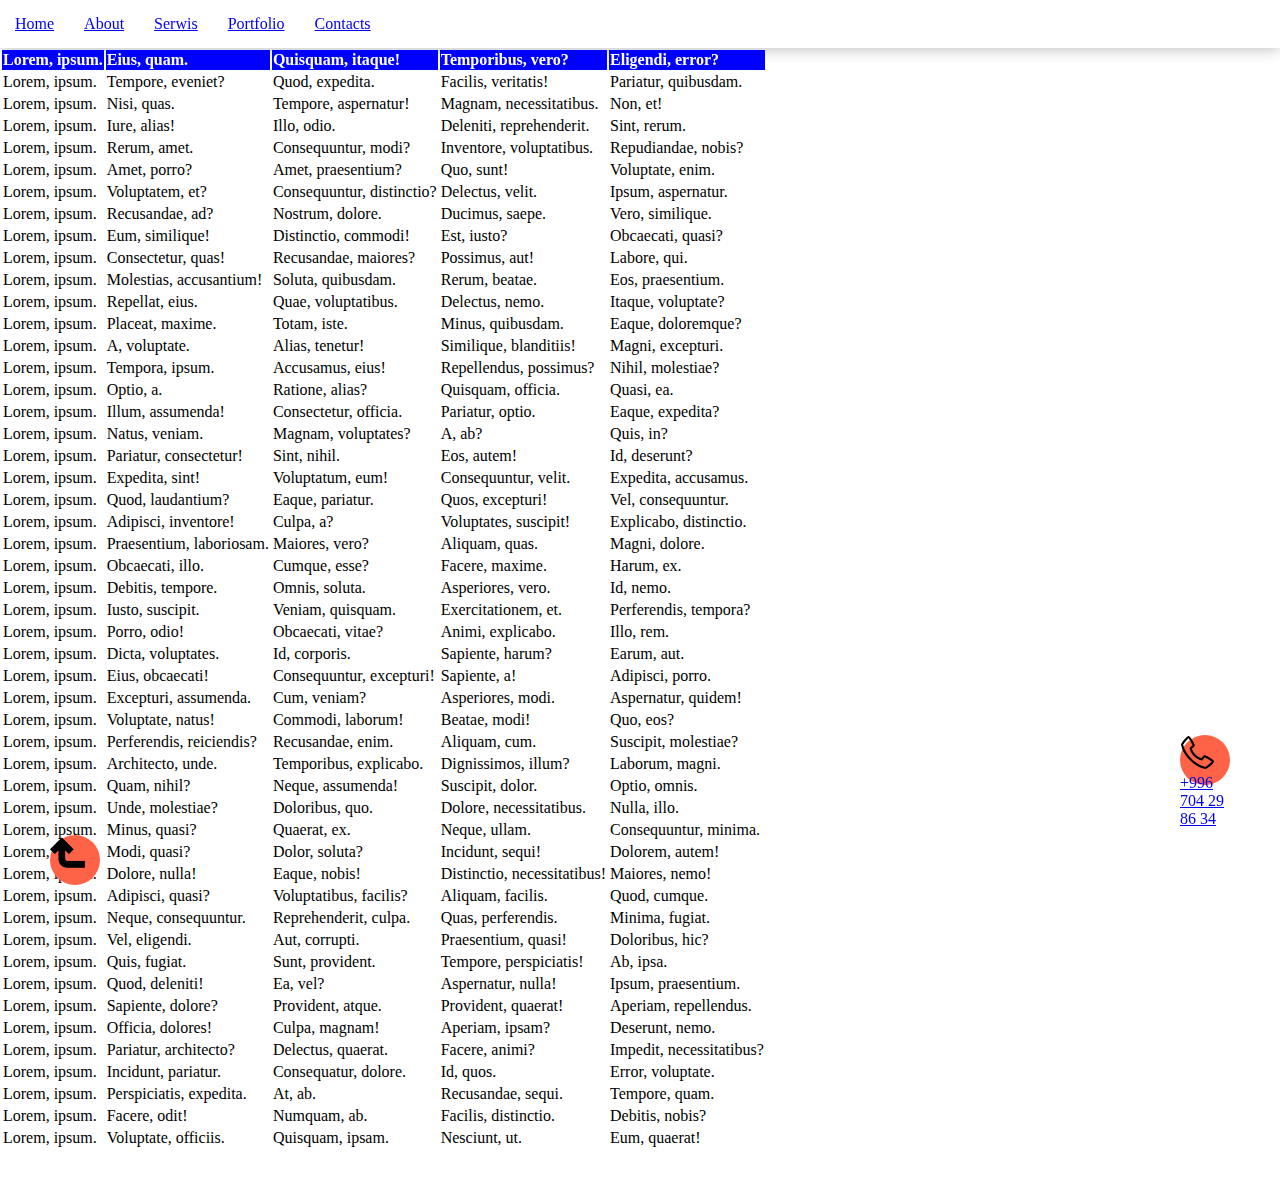
<file: index.html>
<!DOCTYPE html>
<html lang="en">

<head>
    <meta charset="UTF-8">
    <meta http-equiv="X-UA-Compatible" content="IE=edge">
    <meta name="viewport" content="width=device-width, initial-scale=1.0">
    <link rel="stylesheet" href="./style.css">
    <title>Document</title>
</head>

<body>
    <header>
        <nav>
            <ul>
                <li>
                    <a href="#">Home</a>
                </li>
                <li>
                    <a href="#">About</a>
                </li>
                <li>
                    <a href="#">Serwis</a>
                </li>
                <li>
                    <a href="#">Portfolio</a>
                </li>
                <li>
                    <a href="#">Contacts</a>
                </li>
            </ul>
        </nav>
    </header>

    <table>
        <tr>
            <td>Lorem, ipsum.</td>
            <td>Eius, quam.</td>
            <td>Quisquam, itaque!</td>
            <td>Temporibus, vero?</td>
            <td>Eligendi, error?</td>
        </tr>
        <tr>
            <td>Lorem, ipsum.</td>
            <td>Tempore, eveniet?</td>
            <td>Quod, expedita.</td>
            <td>Facilis, veritatis!</td>
            <td>Pariatur, quibusdam.</td>
        </tr>
        <tr>
            <td>Lorem, ipsum.</td>
            <td>Nisi, quas.</td>
            <td>Tempore, aspernatur!</td>
            <td>Magnam, necessitatibus.</td>
            <td>Non, et!</td>
        </tr>
        <tr>
            <td>Lorem, ipsum.</td>
            <td>Iure, alias!</td>
            <td>Illo, odio.</td>
            <td>Deleniti, reprehenderit.</td>
            <td>Sint, rerum.</td>
        </tr>
        <tr>
            <td>Lorem, ipsum.</td>
            <td>Rerum, amet.</td>
            <td>Consequuntur, modi?</td>
            <td>Inventore, voluptatibus.</td>
            <td>Repudiandae, nobis?</td>
        </tr>
        <tr>
            <td>Lorem, ipsum.</td>
            <td>Amet, porro?</td>
            <td>Amet, praesentium?</td>
            <td>Quo, sunt!</td>
            <td>Voluptate, enim.</td>
        </tr>
        <tr>
            <td>Lorem, ipsum.</td>
            <td>Voluptatem, et?</td>
            <td>Consequuntur, distinctio?</td>
            <td>Delectus, velit.</td>
            <td>Ipsum, aspernatur.</td>
        </tr>
        <tr>
            <td>Lorem, ipsum.</td>
            <td>Recusandae, ad?</td>
            <td>Nostrum, dolore.</td>
            <td>Ducimus, saepe.</td>
            <td>Vero, similique.</td>
        </tr>
        <tr>
            <td>Lorem, ipsum.</td>
            <td>Eum, similique!</td>
            <td>Distinctio, commodi!</td>
            <td>Est, iusto?</td>
            <td>Obcaecati, quasi?</td>
        </tr>
        <tr>
            <td>Lorem, ipsum.</td>
            <td>Consectetur, quas!</td>
            <td>Recusandae, maiores?</td>
            <td>Possimus, aut!</td>
            <td>Labore, qui.</td>
        </tr>
        <tr>
            <td>Lorem, ipsum.</td>
            <td>Molestias, accusantium!</td>
            <td>Soluta, quibusdam.</td>
            <td>Rerum, beatae.</td>
            <td>Eos, praesentium.</td>
        </tr>
        <tr>
            <td>Lorem, ipsum.</td>
            <td>Repellat, eius.</td>
            <td>Quae, voluptatibus.</td>
            <td>Delectus, nemo.</td>
            <td>Itaque, voluptate?</td>
        </tr>
        <tr>
            <td>Lorem, ipsum.</td>
            <td>Placeat, maxime.</td>
            <td>Totam, iste.</td>
            <td>Minus, quibusdam.</td>
            <td>Eaque, doloremque?</td>
        </tr>
        <tr>
            <td>Lorem, ipsum.</td>
            <td>A, voluptate.</td>
            <td>Alias, tenetur!</td>
            <td>Similique, blanditiis!</td>
            <td>Magni, excepturi.</td>
        </tr>
        <tr>
            <td>Lorem, ipsum.</td>
            <td>Tempora, ipsum.</td>
            <td>Accusamus, eius!</td>
            <td>Repellendus, possimus?</td>
            <td>Nihil, molestiae?</td>
        </tr>
        <tr>
            <td>Lorem, ipsum.</td>
            <td>Optio, a.</td>
            <td>Ratione, alias?</td>
            <td>Quisquam, officia.</td>
            <td>Quasi, ea.</td>
        </tr>
        <tr>
            <td>Lorem, ipsum.</td>
            <td>Illum, assumenda!</td>
            <td>Consectetur, officia.</td>
            <td>Pariatur, optio.</td>
            <td>Eaque, expedita?</td>
        </tr>
        <tr>
            <td>Lorem, ipsum.</td>
            <td>Natus, veniam.</td>
            <td>Magnam, voluptates?</td>
            <td>A, ab?</td>
            <td>Quis, in?</td>
        </tr>
        <tr>
            <td>Lorem, ipsum.</td>
            <td>Pariatur, consectetur!</td>
            <td>Sint, nihil.</td>
            <td>Eos, autem!</td>
            <td>Id, deserunt?</td>
        </tr>
        <tr>
            <td>Lorem, ipsum.</td>
            <td>Expedita, sint!</td>
            <td>Voluptatum, eum!</td>
            <td>Consequuntur, velit.</td>
            <td>Expedita, accusamus.</td>
        </tr>
        <tr>
            <td>Lorem, ipsum.</td>
            <td>Quod, laudantium?</td>
            <td>Eaque, pariatur.</td>
            <td>Quos, excepturi!</td>
            <td>Vel, consequuntur.</td>
        </tr>
        <tr>
            <td>Lorem, ipsum.</td>
            <td>Adipisci, inventore!</td>
            <td>Culpa, a?</td>
            <td>Voluptates, suscipit!</td>
            <td>Explicabo, distinctio.</td>
        </tr>
        <tr>
            <td>Lorem, ipsum.</td>
            <td>Praesentium, laboriosam.</td>
            <td>Maiores, vero?</td>
            <td>Aliquam, quas.</td>
            <td>Magni, dolore.</td>
        </tr>
        <tr>
            <td>Lorem, ipsum.</td>
            <td>Obcaecati, illo.</td>
            <td>Cumque, esse?</td>
            <td>Facere, maxime.</td>
            <td>Harum, ex.</td>
        </tr>
        <tr>
            <td>Lorem, ipsum.</td>
            <td>Debitis, tempore.</td>
            <td>Omnis, soluta.</td>
            <td>Asperiores, vero.</td>
            <td>Id, nemo.</td>
        </tr>
        <tr>
            <td>Lorem, ipsum.</td>
            <td>Iusto, suscipit.</td>
            <td>Veniam, quisquam.</td>
            <td>Exercitationem, et.</td>
            <td>Perferendis, tempora?</td>
        </tr>
        <tr>
            <td>Lorem, ipsum.</td>
            <td>Porro, odio!</td>
            <td>Obcaecati, vitae?</td>
            <td>Animi, explicabo.</td>
            <td>Illo, rem.</td>
        </tr>
        <tr>
            <td>Lorem, ipsum.</td>
            <td>Dicta, voluptates.</td>
            <td>Id, corporis.</td>
            <td>Sapiente, harum?</td>
            <td>Earum, aut.</td>
        </tr>
        <tr>
            <td>Lorem, ipsum.</td>
            <td>Eius, obcaecati!</td>
            <td>Consequuntur, excepturi!</td>
            <td>Sapiente, a!</td>
            <td>Adipisci, porro.</td>
        </tr>
        <tr>
            <td>Lorem, ipsum.</td>
            <td>Excepturi, assumenda.</td>
            <td>Cum, veniam?</td>
            <td>Asperiores, modi.</td>
            <td>Aspernatur, quidem!</td>
        </tr>
        <tr>
            <td>Lorem, ipsum.</td>
            <td>Voluptate, natus!</td>
            <td>Commodi, laborum!</td>
            <td>Beatae, modi!</td>
            <td>Quo, eos?</td>
        </tr>
        <tr>
            <td>Lorem, ipsum.</td>
            <td>Perferendis, reiciendis?</td>
            <td>Recusandae, enim.</td>
            <td>Aliquam, cum.</td>
            <td>Suscipit, molestiae?</td>
        </tr>
        <tr>
            <td>Lorem, ipsum.</td>
            <td>Architecto, unde.</td>
            <td>Temporibus, explicabo.</td>
            <td>Dignissimos, illum?</td>
            <td>Laborum, magni.</td>
        </tr>
        <tr>
            <td>Lorem, ipsum.</td>
            <td>Quam, nihil?</td>
            <td>Neque, assumenda!</td>
            <td>Suscipit, dolor.</td>
            <td>Optio, omnis.</td>
        </tr>
        <tr>
            <td>Lorem, ipsum.</td>
            <td>Unde, molestiae?</td>
            <td>Doloribus, quo.</td>
            <td>Dolore, necessitatibus.</td>
            <td>Nulla, illo.</td>
        </tr>
        <tr>
            <td>Lorem, ipsum.</td>
            <td>Minus, quasi?</td>
            <td>Quaerat, ex.</td>
            <td>Neque, ullam.</td>
            <td>Consequuntur, minima.</td>
        </tr>
        <tr>
            <td>Lorem, ipsum.</td>
            <td>Modi, quasi?</td>
            <td>Dolor, soluta?</td>
            <td>Incidunt, sequi!</td>
            <td>Dolorem, autem!</td>
        </tr>
        <tr>
            <td>Lorem, ipsum.</td>
            <td>Dolore, nulla!</td>
            <td>Eaque, nobis!</td>
            <td>Distinctio, necessitatibus!</td>
            <td>Maiores, nemo!</td>
        </tr>
        <tr>
            <td>Lorem, ipsum.</td>
            <td>Adipisci, quasi?</td>
            <td>Voluptatibus, facilis?</td>
            <td>Aliquam, facilis.</td>
            <td>Quod, cumque.</td>
        </tr>
        <tr>
            <td>Lorem, ipsum.</td>
            <td>Neque, consequuntur.</td>
            <td>Reprehenderit, culpa.</td>
            <td>Quas, perferendis.</td>
            <td>Minima, fugiat.</td>
        </tr>
        <tr>
            <td>Lorem, ipsum.</td>
            <td>Vel, eligendi.</td>
            <td>Aut, corrupti.</td>
            <td>Praesentium, quasi!</td>
            <td>Doloribus, hic?</td>
        </tr>
        <tr>
            <td>Lorem, ipsum.</td>
            <td>Quis, fugiat.</td>
            <td>Sunt, provident.</td>
            <td>Tempore, perspiciatis!</td>
            <td>Ab, ipsa.</td>
        </tr>
        <tr>
            <td>Lorem, ipsum.</td>
            <td>Quod, deleniti!</td>
            <td>Ea, vel?</td>
            <td>Aspernatur, nulla!</td>
            <td>Ipsum, praesentium.</td>
        </tr>
        <tr>
            <td>Lorem, ipsum.</td>
            <td>Sapiente, dolore?</td>
            <td>Provident, atque.</td>
            <td>Provident, quaerat!</td>
            <td>Aperiam, repellendus.</td>
        </tr>
        <tr>
            <td>Lorem, ipsum.</td>
            <td>Officia, dolores!</td>
            <td>Culpa, magnam!</td>
            <td>Aperiam, ipsam?</td>
            <td>Deserunt, nemo.</td>
        </tr>
        <tr>
            <td>Lorem, ipsum.</td>
            <td>Pariatur, architecto?</td>
            <td>Delectus, quaerat.</td>
            <td>Facere, animi?</td>
            <td>Impedit, necessitatibus?</td>
        </tr>
        <tr>
            <td>Lorem, ipsum.</td>
            <td>Incidunt, pariatur.</td>
            <td>Consequatur, dolore.</td>
            <td>Id, quos.</td>
            <td>Error, voluptate.</td>
        </tr>
        <tr>
            <td>Lorem, ipsum.</td>
            <td>Perspiciatis, expedita.</td>
            <td>At, ab.</td>
            <td>Recusandae, sequi.</td>
            <td>Tempore, quam.</td>
        </tr>
        <tr>
            <td>Lorem, ipsum.</td>
            <td>Facere, odit!</td>
            <td>Numquam, ab.</td>
            <td>Facilis, distinctio.</td>
            <td>Debitis, nobis?</td>
        </tr>
        <tr>
            <td>Lorem, ipsum.</td>
            <td>Voluptate, officiis.</td>
            <td>Quisquam, ipsam.</td>
            <td>Nesciunt, ut.</td>
            <td>Eum, quaerat!</td>
        </tr>
    </table>
    <a class="zzz" href="#"><img class="photo" src="./аппарат.png" alt="" width="70%">+996 704 29 86 34
    </a>
    <a class="boll" href="#"><img src="./ойдо.png" alt="" width="70%"></a>
</body>

</html>
</file>
<file: style.css>
header {
    background-color: white;
    box-shadow: 0 0 15px rgba(0, 0, 0, .3);
    position: sticky;
    top: 0;
    width: 100%;
}

header ul {
    list-style-type: none;
    margin: 0;
    padding: 0;
    display: flex;
}

header ul a {
    padding: 15px;
    display: inline-block;
}

body {
    margin: 0;
}

tr:first-child {
    font-weight: bold;
    background-color: blue;
    color: #fff;
    position: sticky;
    top: 50px;
}

.boll {
    display: inline-block;
    border-radius: 30px;
    background-color: tomato;
    position: sticky;
    width: 50px;
    height: 50px;
    left: 50px;
    top: 50px;
    bottom: 15px;
}

.zzz {
    display: inline-block;
    border-radius: 30px;
    background-color: tomato;
    position: fixed;
    width: 50px;
    height: 50px;
    right: 50px;
    top: 735px;
    bottom: left 15px;
}

.zzz:hover {
    content: "+996 704 29 86 34";
    color: #fff;
    text-shadow: 1px 1px 2px green;
    display: flex;
    /* flex-direction: row; */
    justify-content: flex-start;
}
</file>
